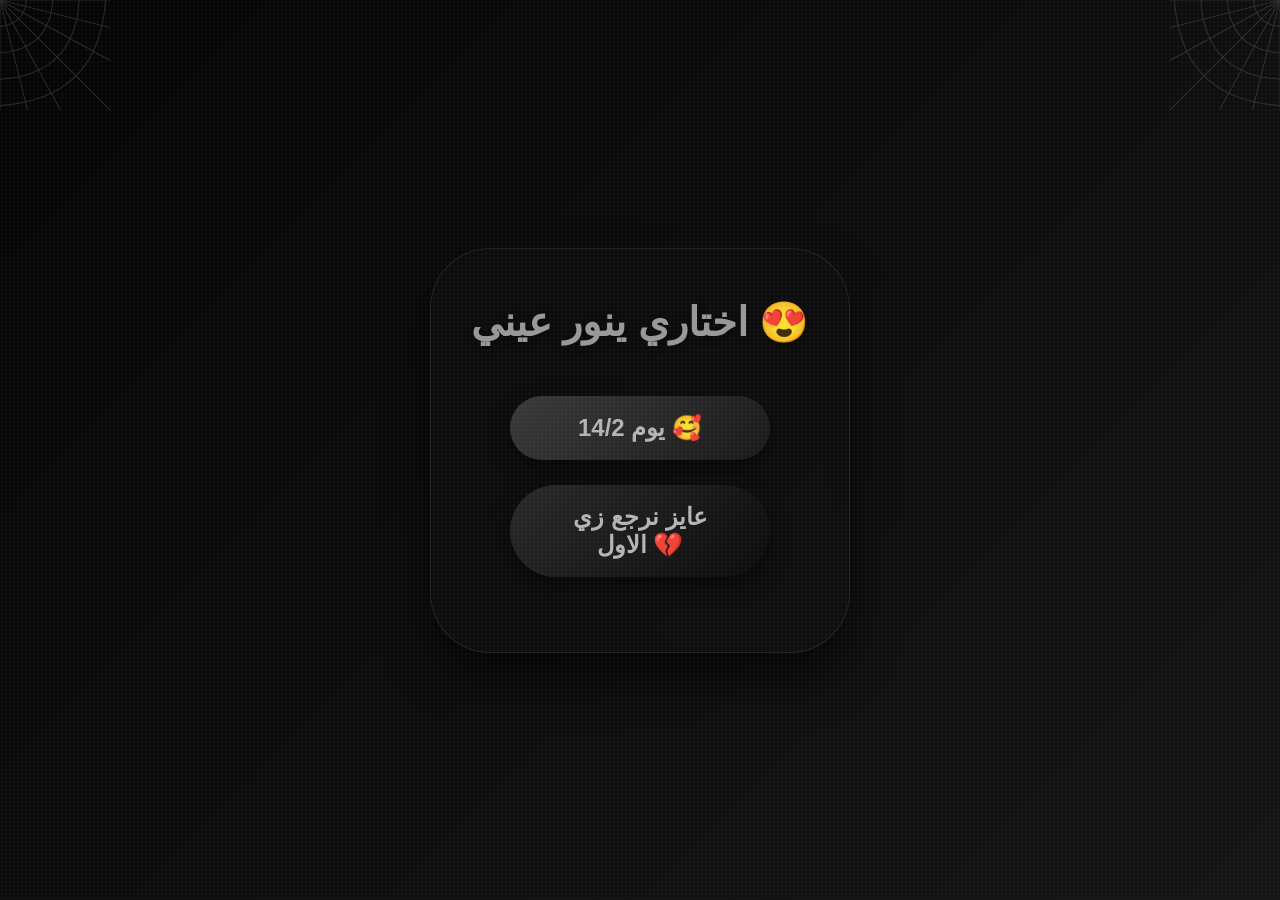
<file: index.html>
<!DOCTYPE html>
<html lang="ar">
<head>
  <meta charset="UTF-8">
  <meta name="viewport" content="width=device-width, initial-scale=1.0">
  <title>اختاري ❤️</title>
  <link rel="stylesheet" href="style.css">
  <style>
    * {
      margin: 0;
      padding: 0;
      box-sizing: border-box;
    }

    body {
      min-height: 100vh;
      text-align: center;
      font-family: 'Segoe UI', Tahoma, Geneva, Verdana, sans-serif;
      background: linear-gradient(135deg, #050505 0%, #151515 100%);
      display: flex;
      justify-content: center;
      align-items: center;
    }

    .container {
      background: rgba(15, 15, 15, 0.6);
      backdrop-filter: blur(10px);
      border-radius: 60px;
      padding: 50px 40px;
      box-shadow: 0 25px 45px rgba(0, 0, 0, 0.6);
      border: 1px solid rgba(120, 120, 120, 0.2);
    }

    h1 {
      font-size: 2.5rem;
      margin-bottom: 50px;
      color: #999;
      text-shadow: 2px 2px 8px rgba(0, 0, 0, 0.4);
      font-weight: bold;
    }

    button {
      display: block;
      margin: 25px auto;
      padding: 18px 45px;
      font-size: 1.5rem;
      font-weight: bold;
      border: none;
      border-radius: 50px;
      cursor: pointer;
      transition: all 0.3s ease;
      width: 260px;
      font-family: inherit;
      box-shadow: 0 8px 20px rgba(0, 0, 0, 0.5);
    }

    .old {
      background: linear-gradient(135deg, #3a3a3a, #1a1a1a);
      color: #b5b5b5;
    }

    .new {
      background: linear-gradient(135deg, #2a2a2a, #0c0c0c);
      color: #b5b5b5;
    }

    button:hover {
      transform: translateY(-5px) scale(1.05);
      box-shadow: 0 15px 30px rgba(0, 0, 0, 0.7);
    }

    button:active {
      transform: translateY(2px);
    }

    @media (max-width: 500px) {
      .container {
        padding: 35px 25px;
        margin: 20px;
      }
      h1 {
        font-size: 1.8rem;
      }
      button {
        width: 220px;
        padding: 14px 30px;
        font-size: 1.2rem;
      }
    }
  </style>
</head>
<body>
  <div class="container">
    <h1>اختاري ينور عيني 😍</h1>
    <button class="old" onclick="goOld()">يوم 14/2 🥰</button>
    <button class="new" onclick="goNew()">عايز نرجع زي الاول   💔</button>
  </div>

  <script>
    function goOld() {
      window.location.href = "old.html";
    }

    function goNew() {
      // غيري الرابط هنا حسب ما تبغي
      window.location.href = "https://mosev1474.github.io/sorry-site/";
    }
  </script>
</body>
</html>
</file>
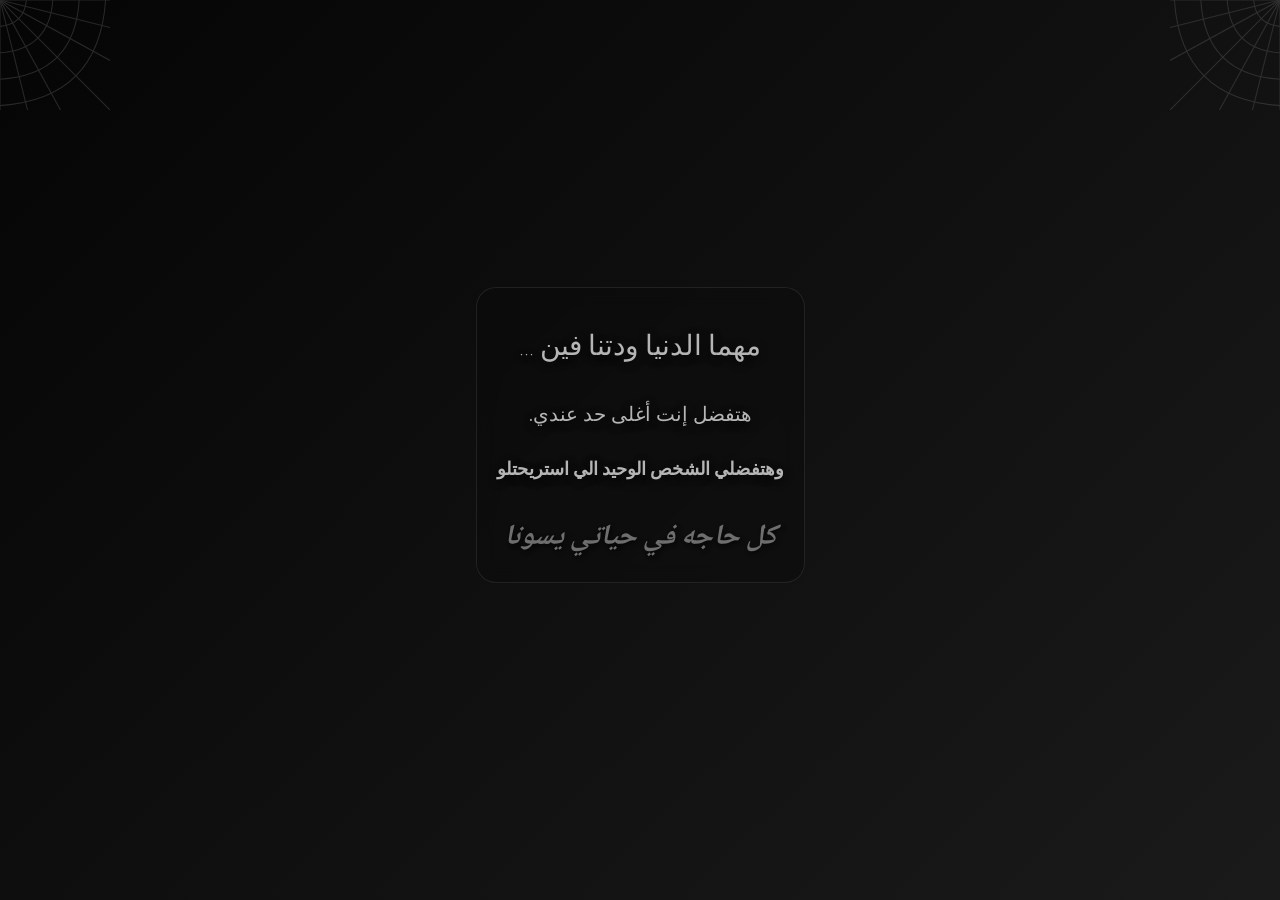
<file: final.html>
<!DOCTYPE html>
<html lang="ar" dir="rtl">
<head>
  <meta charset="UTF-8">
  <meta name="viewport" content="width=device-width, initial-scale=1.0">
  <title>Love 💖</title>
  <link rel="stylesheet" href="style.css">
  <!-- إضافة خط عربي لتحسين العرض -->
  <link rel="preconnect" href="https://fonts.googleapis.com">
  <link rel="preconnect" href="https://fonts.gstatic.com" crossorigin>
  <link href="https://fonts.googleapis.com/css2?family=Noto+Naskh+Arabic:wght@400;500;600;700&display=swap" rel="stylesheet">
  <style>
    /* CSS احتياطي إذا لم يحمل style.css */
    body {
      margin: 0;
      padding: 0;
      font-family: 'Noto Naskh Arabic', serif;
      background: linear-gradient(135deg, #050505, #1a1a1a);
      color: #b5b5b5;
      min-height: 100vh;
      display: flex;
      justify-content: center;
      align-items: center;
      overflow: hidden;
    }
  </style>
</head>

<body class="final-page">

  <div class="final-text">
    <p class="line" style="animation-delay:1s">مهما الدنيا ودتنا فين ...</p>
    <p class="line" style="animation-delay:3s">هتفضل إنت أغلى حد عندي.</p>
    <p class="line" style="animation-delay:5s">وهتفضلي الشخص الوحيد الي استريحتلو</p>
    <p class="credit" style="animation-delay:7s">كل حاجه في حياتي يسونا</p>
  </div>

  <!-- الإيموجي تظهر مع كل سطر -->
  <div class="floating" style="left:15%; animation-delay:1s">💗</div>
  <div class="floating" style="left:70%; animation-delay:1s">🥹</div>

  <div class="floating" style="left:25%; animation-delay:3s">💗</div>
  <div class="floating" style="left:80%; animation-delay:3s">🥹</div>

  <div class="floating" style="left:40%; animation-delay:5s">💗</div>
  <div class="floating" style="left:65%; animation-delay:5s">🥹</div>

</body>
</html>
</file>
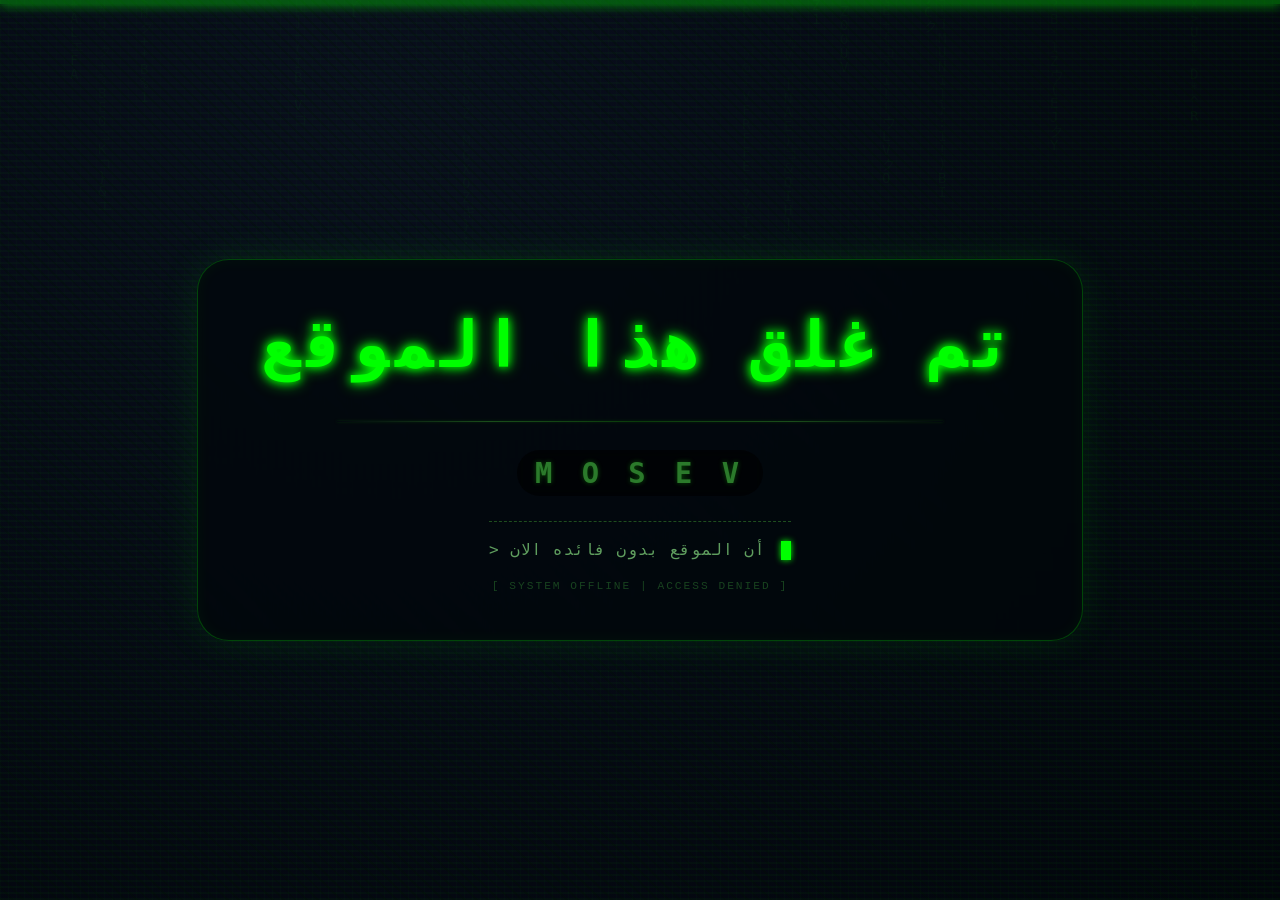
<file: indehx.html>
<!DOCTYPE html>
<html lang="ar">
<head>
  <meta charset="UTF-8">
  <meta name="viewport" content="width=device-width, initial-scale=1.0, user-scalable=no">
  <title>M O S E V // TERMINATED</title>
  <style>
    * {
      margin: 0;
      padding: 0;
      box-sizing: border-box;
    }

    body {
      min-height: 100vh;
      background: radial-gradient(circle at 30% 10%, #0a0f1e, #03060c);
      font-family: 'Courier New', 'Fira Code', 'Monaco', monospace;
      display: flex;
      justify-content: center;
      align-items: center;
      position: relative;
      overflow-x: hidden;
    }

    /* تأثير الخلفية الهاكر - خطوط عشوائية وميض */
    body::before {
      content: "";
      position: fixed;
      top: 0;
      left: 0;
      width: 100%;
      height: 100%;
      background-image: repeating-linear-gradient(
        0deg,
        rgba(0, 255, 0, 0.03) 0px,
        rgba(0, 255, 0, 0.03) 2px,
        transparent 2px,
        transparent 6px
      );
      pointer-events: none;
      z-index: 1;
    }

    body::after {
      content: "";
      position: fixed;
      top: 0;
      left: 0;
      width: 100%;
      height: 100%;
      background: repeating-linear-gradient(
        90deg,
        rgba(0, 255, 0, 0.02) 0px,
        rgba(0, 255, 0, 0.02) 1px,
        transparent 1px,
        transparent 8px
      );
      pointer-events: none;
      z-index: 1;
    }

    /* حاوية التكس تختفي وتظهر */
    .glitch-container {
      text-align: center;
      background: rgba(0, 5, 10, 0.65);
      backdrop-filter: blur(3px);
      border: 1px solid rgba(0, 255, 0, 0.25);
      border-radius: 32px;
      padding: 3rem 4rem;
      box-shadow: 0 0 40px rgba(0, 255, 0, 0.1), inset 0 0 15px rgba(0, 255, 0, 0.05);
      animation: borderPulse 3s infinite ease-in-out;
      z-index: 10;
      margin: 20px;
    }

    @keyframes borderPulse {
      0% {
        border-color: rgba(0, 255, 0, 0.2);
        box-shadow: 0 0 20px rgba(0, 255, 0, 0.05);
      }
      50% {
        border-color: rgba(0, 255, 0, 0.6);
        box-shadow: 0 0 35px rgba(0, 255, 100, 0.25);
      }
      100% {
        border-color: rgba(0, 255, 0, 0.2);
        box-shadow: 0 0 20px rgba(0, 255, 0, 0.05);
      }
    }

    /* الكلمة الرئيسية "تم غلق هذا الموقع" مع تأثير glitch */
    .main-message {
      font-size: clamp(2rem, 8vw, 4rem);
      font-weight: 900;
      letter-spacing: 6px;
      text-transform: uppercase;
      color: #0f0;
      text-shadow: 0 0 8px #0f0, 0 0 15px #0f0;
      font-family: 'Courier New', monospace;
      margin-bottom: 35px;
      position: relative;
      animation: glitchText 2.8s infinite steps(1);
      transition: opacity 0.2s ease;
    }

    /* تأثير الغليتش (اهتزاز وتداخل) */
    @keyframes glitchText {
      0%, 100% {
        text-shadow: 0.05em 0 0 rgba(255, 0, 0, 0.6), -0.05em -0.025em 0 rgba(0, 255, 255, 0.6);
        transform: translate(0px, 0px);
      }
      12% {
        text-shadow: -0.05em -0.025em 0 rgba(255, 0, 0, 0.7), 0.025em 0.05em 0 rgba(0, 255, 255, 0.7);
        transform: translate(1.5px, -1px);
      }
      25% {
        text-shadow: 0.05em 0.05em 0 rgba(255, 0, 0, 0.5), -0.05em -0.025em 0 rgba(0, 255, 255, 0.5);
        transform: translate(-1px, 0.5px);
      }
      37% {
        text-shadow: -0.05em -0.025em 0 rgba(255, 0, 0, 0.8), 0.025em 0.05em 0 rgba(0, 255, 255, 0.8);
        transform: translate(0px, 1px);
      }
      50% {
        text-shadow: 0.05em 0 0 rgba(255, 0, 0, 0.6), -0.05em -0.025em 0 rgba(0, 255, 255, 0.6);
        transform: translate(-0.5px, -1.2px);
      }
      62% {
        text-shadow: -0.05em -0.025em 0 rgba(255, 0, 0, 0.7), 0.025em 0.05em 0 rgba(0, 255, 255, 0.7);
        transform: translate(1.2px, 0.8px);
      }
      75% {
        text-shadow: 0.05em 0.05em 0 rgba(255, 0, 0, 0.5), -0.05em -0.025em 0 rgba(0, 255, 255, 0.5);
        transform: translate(-1px, -0.3px);
      }
      87% {
        text-shadow: -0.05em -0.025em 0 rgba(255, 0, 0, 0.8), 0.025em 0.05em 0 rgba(0, 255, 255, 0.8);
        transform: translate(0.6px, 1.2px);
      }
    }

    /* الخط الرفيع بلون أغمق */
    .thin-line {
      width: 80%;
      margin: 15px auto 28px auto;
      height: 1px;
      background: linear-gradient(90deg, transparent, #1a4d1a, #0a3b0a, #1a4d1a, transparent);
      box-shadow: 0 0 3px #0a3b0a;
    }

    /* نص M O S E V بتأثير هكر - يختفي ويظهر */
    .hacker-signature {
      font-size: 1.8rem;
      font-weight: bold;
      letter-spacing: 6px;
      color: #2b7a2b;
      background: rgba(0, 0, 0, 0.5);
      display: inline-block;
      padding: 6px 18px;
      border-radius: 40px;
      backdrop-filter: blur(4px);
      font-family: monospace;
      transition: opacity 0.3s ease, text-shadow 0.2s;
      animation: blinkPulse 1.8s infinite alternate, flicker 0.15s infinite alternate;
      text-shadow: 0 0 5px #0a4d0a;
    }

    /* تأثير النبض مع اختفاء جزئي */
    @keyframes blinkPulse {
      0% {
        opacity: 0.4;
        text-shadow: 0 0 0px #0f0;
        letter-spacing: 4px;
      }
      100% {
        opacity: 1;
        text-shadow: 0 0 12px #0f0;
        letter-spacing: 6px;
      }
    }

    /* وميض سريع شبيه بالهاكر */
    @keyframes flicker {
      0% { opacity: 0.9; }
      5% { opacity: 0.5; }
      10% { opacity: 0.95; }
      15% { opacity: 0.7; }
      20% { opacity: 1; }
      50% { opacity: 0.85; }
      70% { opacity: 1; }
      85% { opacity: 0.6; }
      100% { opacity: 0.95; }
    }

    /* النص الإضافي أسفل "الموقع بدون فائدة الان" يختفي ويظهر أيضاً */
    .status-message {
      margin-top: 25px;
      font-size: 1rem;
      color: #5f9e5f;
      font-family: monospace;
      border-top: 1px dashed #1e4d1e;
      padding-top: 18px;
      display: inline-block;
      transition: all 0.2s;
      letter-spacing: 1px;
      animation: fadeInOut 2.2s infinite alternate;
    }

    @keyframes fadeInOut {
      0% {
        opacity: 0.2;
        text-shadow: none;
        letter-spacing: 0px;
      }
      50% {
        opacity: 0.9;
        text-shadow: 0 0 4px #0f0;
        letter-spacing: 1.5px;
      }
      100% {
        opacity: 0.5;
        letter-spacing: 2px;
        text-shadow: 0 0 2px #0a5f0a;
      }
    }

    /* تأثير hacker اضافي: أعمدة عشوائية */
    .matrix-bg {
      position: fixed;
      top: 0;
      left: 0;
      width: 100%;
      height: 100%;
      pointer-events: none;
      z-index: 0;
      opacity: 0.35;
    }

    /* كود عشوائي متحرك اختياري */
    .scan-line {
      position: fixed;
      top: 0;
      left: 0;
      width: 100%;
      height: 4px;
      background: rgba(0, 255, 0, 0.3);
      box-shadow: 0 0 12px #0f0;
      animation: scanMove 6s linear infinite;
      pointer-events: none;
      z-index: 20;
    }

    @keyframes scanMove {
      0% {
        top: 0%;
      }
      100% {
        top: 100%;
      }
    }

    /* استجابة للهواتف */
    @media (max-width: 550px) {
      .glitch-container {
        padding: 2rem 1.5rem;
      }
      .main-message {
        letter-spacing: 2px;
        font-size: clamp(1.8rem, 7vw, 2.8rem);
      }
      .hacker-signature {
        font-size: 1.2rem;
        letter-spacing: 3px;
      }
      .status-message {
        font-size: 0.8rem;
      }
    }

    /* إضافة تأثير دخان / أخطاء */
    .error-dust {
      position: fixed;
      bottom: 0;
      left: 0;
      width: 100%;
      height: 100%;
      background: repeating-linear-gradient(45deg, rgba(0,20,0,0.2) 0px, rgba(0,20,0,0.2) 2px, transparent 2px, transparent 8px);
      pointer-events: none;
      z-index: 2;
    }

    /* وهم المؤشر الطرفي */
    .cursor-blink {
      display: inline-block;
      width: 10px;
      height: 1.2rem;
      background-color: #0f0;
      vertical-align: middle;
      margin-left: 5px;
      animation: cursorFlash 1s step-end infinite;
      box-shadow: 0 0 6px #0f0;
    }

    @keyframes cursorFlash {
      0%, 100% { opacity: 1; }
      50% { opacity: 0; }
    }

    /* إخفاء النص الرئيسي بشكل متقطع */
    .flicker-text {
      animation: suddenHide 3.7s infinite steps(2);
    }

    @keyframes suddenHide {
      0%, 80%, 83%, 100% {
        opacity: 1;
        visibility: visible;
      }
      81%, 82% {
        opacity: 0;
        visibility: hidden;
      }
      97% {
        opacity: 0.2;
      }
      98% {
        opacity: 1;
      }
    }

    /* تطبيق التأثيرات على العناصر لجعل الكلام يختفي ويظهر */
    .glitch-container .main-message {
      animation: glitchText 2.8s infinite steps(1), vanishAppear 4s infinite alternate;
    }

    @keyframes vanishAppear {
      0% {
        opacity: 1;
        transform: scale(1);
        filter: blur(0px);
      }
      20% {
        opacity: 0.9;
      }
      40% {
        opacity: 0.2;
        transform: scale(0.98);
        filter: blur(1px);
        text-shadow: 0 0 0px transparent;
      }
      60% {
        opacity: 0.8;
        transform: scale(1.01);
        filter: blur(0px);
      }
      80% {
        opacity: 0.05;
        letter-spacing: 10px;
        visibility: visible;
      }
      95% {
        opacity: 1;
        letter-spacing: 6px;
      }
      100% {
        opacity: 1;
      }
    }

    /* الحركة للخط الرفيع + M O S E V + النص السفلي يختفي ويظهر بشكل مختلف */
    .thin-line {
      animation: lineGlow 2.3s infinite alternate;
    }

    @keyframes lineGlow {
      0% {
        opacity: 0.3;
        width: 40%;
      }
      100% {
        opacity: 1;
        width: 85%;
        background: linear-gradient(90deg, transparent, #2b9b2b, #0f5f0f, #2b9b2b, transparent);
      }
    }

    .hacker-signature {
      animation: blinkPulse 1.8s infinite alternate, vanishTextCustom 3.2s infinite;
    }

    @keyframes vanishTextCustom {
      0%, 20% { opacity: 1; letter-spacing: 6px;}
      35% { opacity: 0.15; letter-spacing: 2px; text-shadow: none; }
      50% { opacity: 0.9; letter-spacing: 5px;}
      70% { opacity: 0.05; filter: blur(1.2px);}
      85% { opacity: 1; filter: blur(0px); letter-spacing: 6px;}
      100% { opacity: 0.95;}
    }

    .status-message {
      animation: fadeInOut 2.2s infinite alternate, disappearSuddenly 3s infinite;
    }

    @keyframes disappearSuddenly {
      0%, 40% { opacity: 0.7; display: inline-block; }
      55% { opacity: 0; visibility: hidden; }
      70% { opacity: 0.9; visibility: visible; }
      85% { opacity: 0.1; }
      100% { opacity: 0.8; }
    }
  </style>
</head>
<body>

  <!-- شاشة تأثير هكر إضافية -->
  <div class="matrix-bg"></div>
  <div class="scan-line"></div>
  <div class="error-dust"></div>

  <div class="glitch-container">
    <!-- الكلمة الوحيدة في نص الشاشة: تم غلق هذا الموقع -->
    <div class="main-message">
      تم غلق هذا الموقع
    </div>

    <!-- خط رفيع بلون أغمق -->
    <div class="thin-line"></div>

    <!-- اسم M O S E V مع تأثيرات -->
    <div>
      <span class="hacker-signature">M O S E V</span>
    </div>

    <!-- جملة أن الموقع بدون فائدة الآن -->
    <div class="status-message">
      > أن الموقع بدون فائده الان <span class="cursor-blink"></span>
    </div>

    <!-- لمحة هكر إضافية: نص عائم اختياري (يمكن إضافة تأثير يختفي مع الباقي) -->
    <div style="margin-top: 20px; font-size: 0.7rem; opacity: 0.5; letter-spacing: 2px; animation: fadeInOut 4s infinite; color: #2e7d32;">
      [ SYSTEM OFFLINE | ACCESS DENIED ]
    </div>
  </div>

  <script>
    (function() {
      // إضافة تأثيرات ديناميكية إضافية: جعل النصوص تختفي وتظهر بشكل غير متوقع
      // أيضًا إضافة تأثير عشوائي للهاكر (تغيير الألوان أو وميض على مستوى أعلى)
      
      // تحديد العناصر التي نريد أن نطبق عليها اختفاء إضافي عشوائي
      const mainMsg = document.querySelector('.main-message');
      const hackerName = document.querySelector('.hacker-signature');
      const statusMsg = document.querySelector('.status-message');
      const thinLine = document.querySelector('.thin-line');
      
      // مجموعة من التأثيرات الإضافية العشوائية لزيادة "الهاكر" وجعل الكلام يختفي ويظهر بتوقيتات مختلفة
      let intervalIds = [];
      
      // وظيفة لجعل النص الرئيسي يومض بوتيرة عشوائية إضافية أسرع من CSS
      function addRandomBlink(element, minDuration, maxDuration) {
        if (!element) return;
        let originalTransition = element.style.transition;
        let isVisible = true;
        const interval = setInterval(() => {
          // عدم التعديل على الكود بشكل عنيف, فقط نلعب بالشفافية للحظات 
          if (Math.random() > 0.65) {
            element.style.transition = 'opacity 0.08s linear';
            if (isVisible) {
              element.style.opacity = '0';
              isVisible = false;
            } else {
              element.style.opacity = '';
              isVisible = true;
            }
            // إعادة الضبط بعد 150 مللي
            setTimeout(() => {
              if (element) {
                element.style.opacity = '';
                element.style.transition = originalTransition;
              }
            }, 140);
          }
        }, Math.random() * 800 + 400); // كل 400-1200 مللي一闪
        intervalIds.push(interval);
      }
      
      // إضافة وميض سريع لكل العناصر الرئيسية
      addRandomBlink(mainMsg);
      addRandomBlink(hackerName);
      addRandomBlink(statusMsg);
      
      // تأثير إضافي : جعل الخط الرفيع يختفي وينبض بظهور عشوائي
      if (thinLine) {
        let lineInterval = setInterval(() => {
          if (Math.random() > 0.7) {
            thinLine.style.opacity = '0.1';
            thinLine.style.transition = 'opacity 0.1s';
            setTimeout(() => {
              if (thinLine) thinLine.style.opacity = '';
            }, 150);
          } else if (Math.random() > 0.85) {
            thinLine.style.boxShadow = '0 0 6px #0f0';
            setTimeout(() => {
              if (thinLine) thinLine.style.boxShadow = '';
            }, 200);
          }
        }, 900);
        intervalIds.push(lineInterval);
      }
      
      // توليد تأثيرات كتابية hacker (نصوص وهمية تظهر وتختفي في الخلفية - بدون إزعاج)
      const matrixDiv = document.querySelector('.matrix-bg');
      if (matrixDiv) {
        const canvas = document.createElement('canvas');
        canvas.width = window.innerWidth;
        canvas.height = window.innerHeight;
        canvas.style.position = 'fixed';
        canvas.style.top = '0';
        canvas.style.left = '0';
        canvas.style.width = '100%';
        canvas.style.height = '100%';
        canvas.style.pointerEvents = 'none';
        canvas.style.zIndex = '0';
        canvas.style.opacity = '0.2';
        matrixDiv.appendChild(canvas);
        const ctx = canvas.getContext('2d');
        
        const chars = "01アイウエオカキクケコABCDEFGHIJKLMNOPQRSTUVWXYZ!@#$%^&*()_+[]{};:<>?";
        let fontSize = 14;
        let columns = Math.floor(canvas.width / fontSize);
        let drops = [];
        for (let i = 0; i < columns; i++) {
          drops[i] = Math.random() * -100;
        }
        
        function drawMatrix() {
          if (!canvas || !ctx) return;
          ctx.fillStyle = 'rgba(0, 5, 0, 0.04)';
          ctx.fillRect(0, 0, canvas.width, canvas.height);
          ctx.fillStyle = '#0c8c0c';
          ctx.font = fontSize + 'px monospace';
          for (let i = 0; i < drops.length; i++) {
            const text = chars[Math.floor(Math.random() * chars.length)];
            const x = i * fontSize;
            const y = drops[i] * fontSize;
            ctx.fillText(text, x, y);
            if (y > canvas.height && Math.random() > 0.975) {
              drops[i] = 0;
            }
            drops[i]++;
          }
          requestAnimationFrame(drawMatrix);
        }
        
        const resizeCanvas = () => {
          canvas.width = window.innerWidth;
          canvas.height = window.innerHeight;
          columns = Math.floor(canvas.width / fontSize);
          drops = [];
          for (let i = 0; i < columns; i++) drops[i] = Math.random() * -100;
        };
        window.addEventListener('resize', resizeCanvas);
        resizeCanvas();
        drawMatrix();
      }
      
      // تأثير هكر إضافي: النصوص تختفي تماماً للحظات متفرقة على مستوى الكل
      let totalBlinkCount = 0;
      const globalFlicker = setInterval(() => {
        if (Math.random() > 0.75) {
          const container = document.querySelector('.glitch-container');
          if (container) {
            container.style.transition = 'opacity 0.07s';
            container.style.opacity = '0.3';
            setTimeout(() => {
              if (container) container.style.opacity = '';
            }, 90);
          }
        }
        // تأثير اختفاء وجيز لكل النصوص بشكل متقطع
        if (Math.random() > 0.85) {
          const elementsToBlink = [mainMsg, hackerName, statusMsg];
          elementsToBlink.forEach(el => {
            if (el) {
              let oldTransition = el.style.transition;
              el.style.transition = 'opacity 0.03s';
              el.style.opacity = '0';
              setTimeout(() => {
                if (el) {
                  el.style.opacity = '';
                  el.style.transition = oldTransition;
                }
              }, 50);
            }
          });
        }
      }, 1800);
      intervalIds.push(globalFlicker);
      
      // تعديل مؤشر الإنهاء لمنع تراكم كبير
      window.addEventListener('beforeunload', () => {
        intervalIds.forEach(id => clearInterval(id));
      });
      
      // إضافة بعض الزخارف الطرفية: طباعة وحدة التحكم
      console.log("%c[ M 0 5 3 V ] >>  CONNECTION LOST . . .  >>  ACCESS TERMINATED", "color: #0f0; font-size: 16px; font-family: monospace");
      console.log("%cالموقع بدون فائده الان .. تم غلق هذا الموقع.", "color: #2a8c2a; font-style: italic");
      
      // تأثير لنص M O S E V يختفي ويظهر عشوائياً أسرع
      let extraTicker = setInterval(() => {
        if (hackerName && Math.random() > 0.8) {
          hackerName.style.transform = `translateX(${Math.random() * 4 - 2}px)`;
          setTimeout(() => {
            if (hackerName) hackerName.style.transform = '';
          }, 70);
        }
      }, 500);
      intervalIds.push(extraTicker);
      
    })();
  </script>
</body>
</html>
</file>
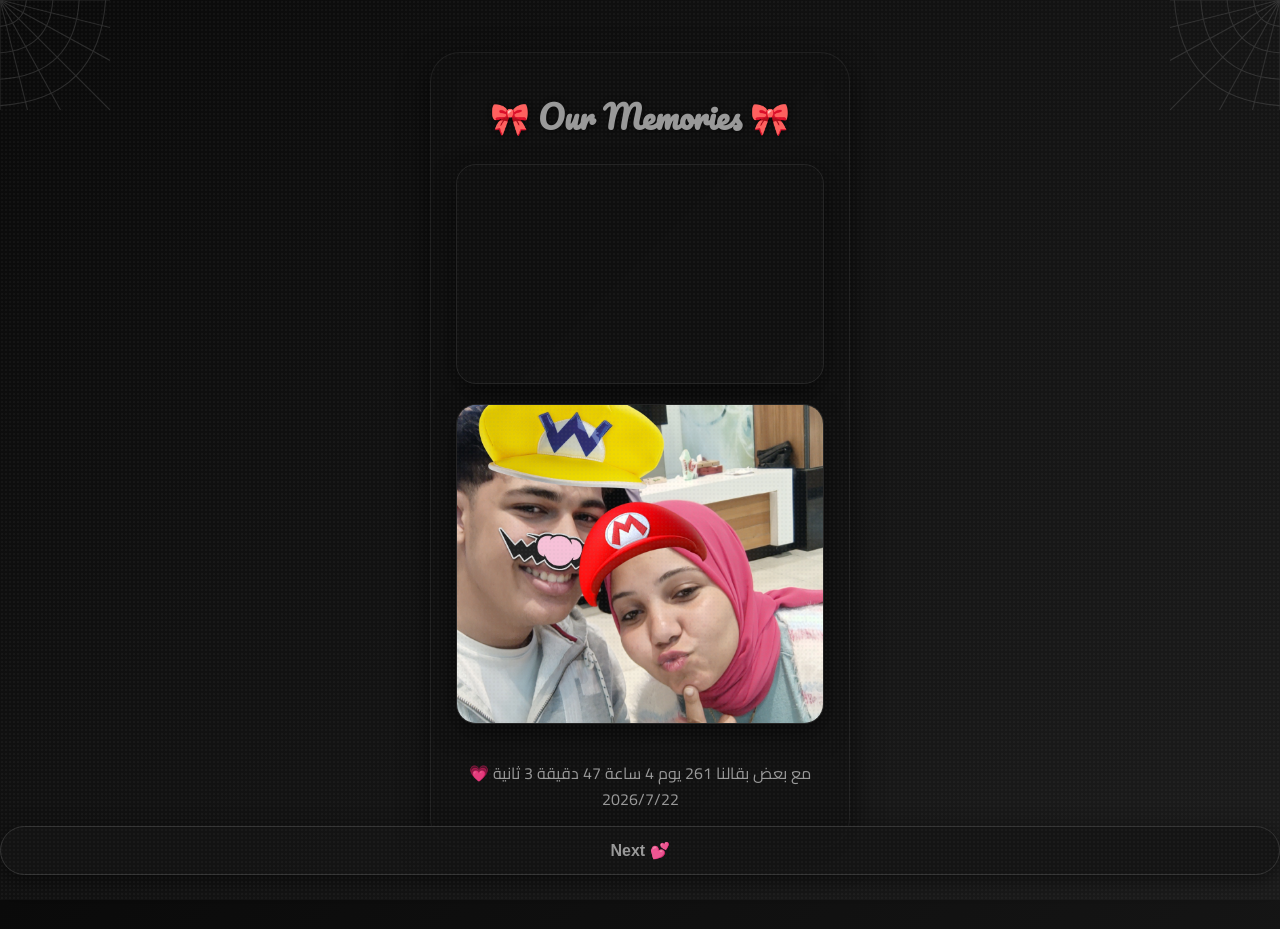
<file: memories.html>
<!DOCTYPE html>
<html lang="en">
<head>
  <meta charset="UTF-8">
  <meta name="viewport" content="width=device-width, initial-scale=1.0">
  <title>Our Memories 💕</title>
  <link rel="stylesheet" href="style.css">
</head>

<body class="mem-page">

  <div class="mem-container">

    <h1 class="mem-title fade-in">🎀 Our Memories 🎀</h1>

    <!-- مشغل اليوتيوب -->
    <div class="video-box fade-in">
      <div class="video-wrapper">
        <iframe
          src="https://www.youtube.com/embed/0aQDSas7-Ng"
          frameborder="0"
          allow="accelerometer; autoplay; encrypted-media; gyroscope; picture-in-picture"
          allowfullscreen>
        </iframe>
      </div>
    </div>

    <!-- الصور -->
    <img src="photo1.jpg" class="mem-photo fade-in" id="photo" onclick="changePhoto()">

    <!-- العداد -->
    <div class="counter ar fade-in" id="counter"></div>

  </div>

  <!-- زرار ثابت فوق كل حاجة -->
  <button class="next-btn-fixed" onclick="goFinal()">Next 💕</button>

  <script src="script.js"></script>
</body>
</html>
</file>
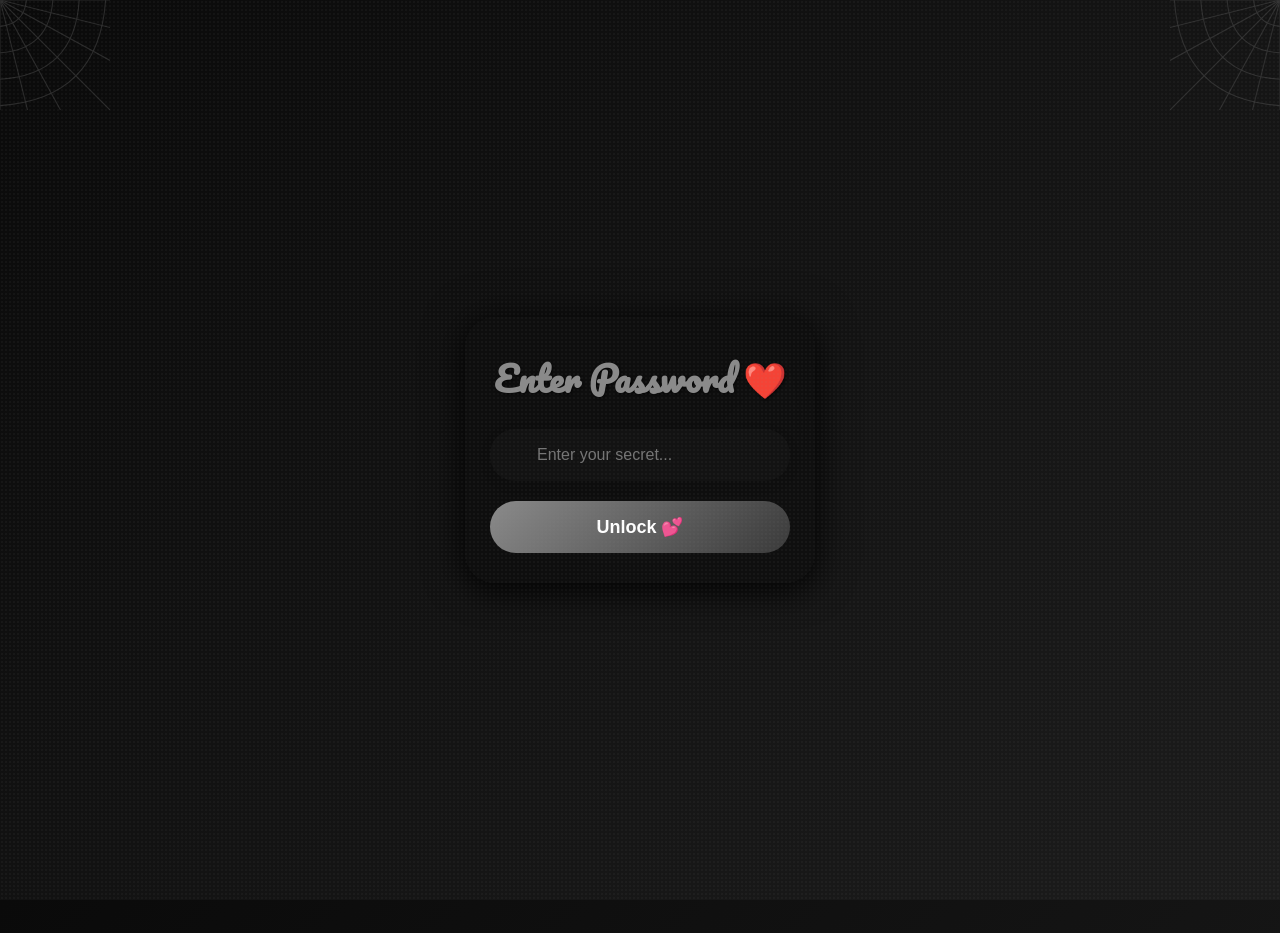
<file: old.html>
<!DOCTYPE html>
<html lang="en">
<head>
  <meta charset="UTF-8">
  <!-- يخلي الصفحة مظبوطة على الموبايل من غير زوم -->
  <meta name="viewport" content="width=device-width, initial-scale=1.0">
  <title>Love 💖</title>
  <link rel="stylesheet" href="style.css">
</head>

<body>

  <div class="card">
    <h2>Enter Password ❤️</h2>
    <input type="password" id="pass" placeholder="Enter your secret...">
    <button onclick="checkPass()">Unlock 💕</button>
  </div>

  <script src="script.js"></script>
</body>
</html>
</file>
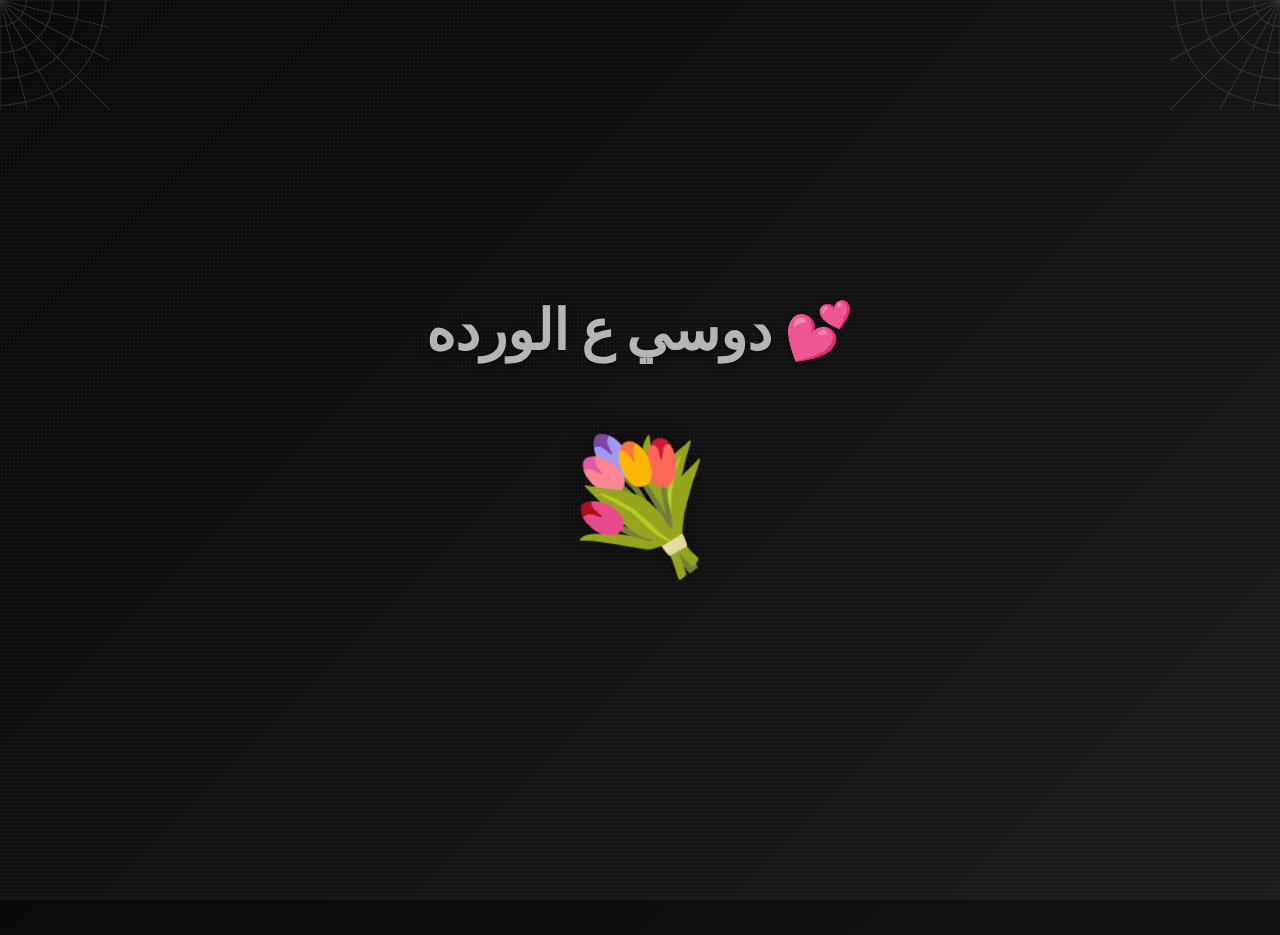
<file: rose.html>
<!DOCTYPE html>
<html lang="ar">
<head>
  <meta charset="UTF-8">
  <!-- مهم للموبايل -->
  <meta name="viewport" content="width=device-width, initial-scale=1.0">
  <title>🌹</title>
  <link rel="stylesheet" href="style.css">
</head>

<body class="rose-page">

  <h1 class="tap-text">دوسي ع الورده 💕</h1>

  <div class="rose" onclick="showLove()">💐</div>

  <div class="note note-animate" id="note">
    <p class="ar">ربنا يخليكي ليا يسونا ومتحرمش منك ابدا يقمري ونفضل دايما سوا طول العمر وعايزك تعرفي انك كل حاجه عندي 🫶🏻🫶🏻🫶🏻🫶🏻😍♥️</p>
    <button onclick="goNext()">Next 💕</button>
  </div>

  <script src="script.js"></script>
</body>
</html>
</file>
<file: style.css>
@import url('https://fonts.googleapis.com/css2?family=Pacifico&family=Poppins&family=Cairo:wght@400;700&family=Sacramento&display=swap');

/* ===== أساسيات محسنة ===== */
*{ 
  box-sizing:border-box; 
  margin:0; 
  padding:0;
}

:root{
  --pink1:#0a0a0a;
  --pink2:#1c1c1c;
  --accent:#8a8a8a;
  --accent-dark:#3a3a3a;
  --shadow:0 10px 30px rgba(0,0,0,0.6);
  --transition:all 0.3s cubic-bezier(0.4, 0, 0.2, 1);
}

body {
  min-height: 100vh;
  background: linear-gradient(135deg, var(--pink1) 0%, var(--pink2) 100%);
  color: #b5b5b5;
  display: flex;
  justify-content: center;
  align-items: center;
  font-family: 'Poppins', sans-serif;
  overflow-x: hidden;
  position: relative;
}

/* عربي */
.ar { font-family: 'Cairo', sans-serif; }

/* خلفية متحركة محسنة */
.bg-animation {
  position: fixed;
  top: 0;
  left: 0;
  width: 100%;
  height: 100%;
  z-index: -2;
  overflow: hidden;
}

.bg-bubble {
  position: absolute;
  border-radius: 50%;
  background: radial-gradient(circle, rgba(120,120,120,0.08) 0%, rgba(120,120,120,0) 70%);
  animation: floatBubble 20s infinite linear;
}

.bg-bubble:nth-child(1) {
  width: 300px;
  height: 300px;
  top: 10%;
  left: 5%;
  animation-duration: 25s;
  animation-delay: 0s;
}

.bg-bubble:nth-child(2) {
  width: 200px;
  height: 200px;
  top: 60%;
  right: 10%;
  animation-duration: 20s;
  animation-delay: 5s;
}

.bg-bubble:nth-child(3) {
  width: 150px;
  height: 150px;
  bottom: 20%;
  left: 20%;
  animation-duration: 30s;
  animation-delay: 10s;
}

@keyframes floatBubble {
  0%, 100% {
    transform: translate(0, 0) rotate(0deg);
  }
  33% {
    transform: translate(30px, -50px) rotate(120deg);
  }
  66% {
    transform: translate(-20px, 20px) rotate(240deg);
  }
}

/* ===== الصفحة الأولى محسنة ===== */
.card {
  background: rgba(15, 15, 15, 0.9);
  backdrop-filter: blur(10px);
  padding: 30px 25px;
  border-radius: 30px;
  width: min(92vw, 350px);
  text-align: center;
  box-shadow: var(--shadow), 0 0 40px rgba(0,0,0,0.5);
  position: relative;
  z-index: 10;
  transform: translateY(20px);
  animation: cardEntrance 0.8s cubic-bezier(0.34, 1.56, 0.64, 1) forwards;
}

@keyframes cardEntrance {
  to {
    transform: translateY(0);
    opacity: 1;
  }
}

.card h2 {
  font-family: 'Pacifico', cursive;
  color: var(--accent);
  margin-bottom: 20px;
  font-size: 2.2rem;
  text-shadow: 1px 1px 3px rgba(0,0,0,0.7);
  animation: titleGlow 2s infinite alternate;
}

@keyframes titleGlow {
  from {
    text-shadow: 1px 1px 3px rgba(0,0,0,0.7);
  }
  to {
    text-shadow: 1px 1px 6px rgba(0,0,0,0.5);
  }
}

.input-group {
  position: relative;
  margin: 20px 0;
}

.input-icon {
  position: absolute;
  left: 15px;
  top: 50%;
  transform: translateY(-50%);
  color: var(--accent);
  font-size: 1.2rem;
}

input {
  width: 100%;
  padding: 15px 15px 15px 45px;
  border-radius: 25px;
  border: 2px solid transparent;
  outline: none;
  font-size: 16px;
  background: rgba(20, 20, 20, 0.85);
  transition: var(--transition);
  box-shadow: 0 4px 15px rgba(0,0,0,0.05);
}

input:focus {
  border-color: var(--accent);
  box-shadow: 0 4px 20px rgba(0,0,0,0.5);
  transform: translateY(-2px);
}

button {
  margin-top: 20px;
  width: 100%;
  padding: 15px;
  border: none;
  border-radius: 30px;
  background: linear-gradient(135deg, var(--accent) 0%, var(--accent-dark) 100%);
  color: white;
  font-size: 18px;
  cursor: pointer;
  font-weight: bold;
  transition: var(--transition);
  position: relative;
  overflow: hidden;
  z-index: 1;
}

button::before {
  content: '';
  position: absolute;
  top: 0;
  left: -100%;
  width: 100%;
  height: 100%;
  background: linear-gradient(90deg, transparent, rgba(120,120,120,0.25), transparent);
  transition: 0.5s;
  z-index: -1;
}

button:hover {
  transform: translateY(-3px);
  box-shadow: 0 10px 25px rgba(0,0,0,0.6);
}

button:hover::before {
  left: 100%;
}

button:active {
  transform: translateY(-1px);
}

/* اهتزاز محسن */
@keyframes shake {
  0%, 100% { transform: translateX(0); }
  10%, 30%, 50%, 70%, 90% { transform: translateX(-5px); }
  20%, 40%, 60%, 80% { transform: translateX(5px); }
}

.shake {
  animation: shake 0.6s cubic-bezier(0.36, 0.07, 0.19, 0.97) both;
}

/* القلوب الساقطة محسنة */
.heart-container {
  position: fixed;
  top: 0;
  left: 0;
  width: 100%;
  height: 100%;
  pointer-events: none;
  z-index: 5;
}

.heart {
  position: absolute;
  font-size: 24px;
  top: -50px;
  opacity: 0.8;
  animation: fall linear forwards;
  filter: drop-shadow(0 0 2px rgba(0,0,0,0.6));
}

@keyframes fall {
  to {
    transform: translateY(calc(100vh + 50px)) rotate(360deg);
    opacity: 0;
  }
}

/* ===== صفحة الذكريات (memories.html) ===== */
.mem-page {
  background: linear-gradient(135deg, var(--pink1) 0%, var(--pink2) 100%);
  min-height: 100vh;
  display: flex;
  justify-content: center;
  align-items: center;
  padding: 30px 15px;
}

.mem-container {
  background: rgba(15, 15, 15, 0.6);
  backdrop-filter: blur(10px);
  border-radius: 30px;
  padding: 35px 25px;
  width: min(92vw, 420px);
  text-align: center;
  box-shadow: var(--shadow);
  border: 1px solid rgba(120, 120, 120, 0.15);
}

.mem-title {
  font-family: 'Pacifico', cursive;
  color: #999;
  font-size: 2rem;
  margin-bottom: 20px;
  text-shadow: 1px 1px 6px rgba(0,0,0,0.6);
}

.video-box {
  margin-bottom: 20px;
}

.video-wrapper {
  position: relative;
  width: 100%;
  height: 220px;
  border-radius: 20px;
  overflow: hidden;
  box-shadow: 0 10px 25px rgba(0,0,0,0.5);
  border: 1px solid rgba(120,120,120,0.2);
}

.video-wrapper iframe {
  width: 100%;
  height: 100%;
  border: none;
}

.mem-photo {
  width: 100%;
  max-height: 320px;
  object-fit: cover;
  border-radius: 20px;
  margin-bottom: 20px;
  cursor: pointer;
  box-shadow: 0 10px 25px rgba(0,0,0,0.5);
  border: 1px solid rgba(120,120,120,0.2);
  transition: var(--transition);
}

.mem-photo:hover {
  transform: scale(1.02);
}

.photo-animate {
  animation: fadeIn 0.5s ease forwards;
}

.counter {
  color: #999;
  font-size: 1rem;
  margin-top: 10px;
  line-height: 1.6;
}

.next-btn-fixed {
  position: fixed;
  bottom: 25px;
  left: 50%;
  transform: translateX(-50%);
  padding: 14px 35px;
  background: rgba(20, 20, 20, 0.9);
  color: #999;
  border: 1px solid #333;
  border-radius: 30px;
  font-size: 16px;
  font-weight: bold;
  cursor: pointer;
  z-index: 100;
  box-shadow: 0 5px 20px rgba(0,0,0,0.5);
  transition: var(--transition);
}

.next-btn-fixed:hover {
  background: rgba(35, 35, 35, 0.95);
  transform: translateX(-50%) translateY(-2px);
}

.fade-in {
  opacity: 0;
  animation: fadeIn 0.8s ease forwards;
}

.note-animate {
  transition: all 0.5s cubic-bezier(0.68, -0.55, 0.265, 1.55);
}

/* ===== صفحة الوردة محسنة ===== */
.rose-page {
  min-height: 100vh;
  display: flex;
  flex-direction: column;
  justify-content: center;
  align-items: center;
  position: relative;
  overflow: hidden;
}

.tap-text {
  font-family: 'Sacramento', cursive;
  color: #b5b5b5;
  font-size: 3.5rem;
  margin-bottom: 30px;
  text-align: center;
  position: relative;
  z-index: 10;
  text-shadow: 0 2px 10px rgba(0,0,0,0.6);
  animation: textFloat 3s ease-in-out infinite;
}

@keyframes textFloat {
  0%, 100% { transform: translateY(0); }
  50% { transform: translateY(-10px); }
}

.rose-container {
  position: relative;
  z-index: 10;
  cursor: pointer;
  transition: transform 0.3s;
}

.rose-container:hover {
  transform: scale(1.05);
}

.rose {
  font-size: 8rem;
  animation: rosePulse 2s infinite;
  filter: drop-shadow(0 0 10px rgba(0,0,0,0.6));
}

@keyframes rosePulse {
  0%, 100% {
    transform: scale(1) rotate(0deg);
  }
  25% {
    transform: scale(1.1) rotate(-5deg);
  }
  75% {
    transform: scale(1.1) rotate(5deg);
  }
}

.petal {
  position: absolute;
  font-size: 2rem;
  opacity: 0.8;
  pointer-events: none;
  z-index: 1;
}

/* تطاير الإيموجي محسن */
.emoji-float {
  position: fixed;
  font-size: 2rem;
  opacity: 0;
  pointer-events: none;
  z-index: 8;
  animation: floatUp 3s ease-out forwards;
  filter: drop-shadow(0 0 4px rgba(0,0,0,0.5));
}

@keyframes floatUp {
  0% {
    opacity: 1;
    transform: translateY(0) scale(1);
  }
  100% {
    opacity: 0;
    transform: translateY(-100vh) scale(0.5);
  }
}

/* النوتة محسنة */
.note {
  position: fixed;
  bottom: 40px;
  left: 50%;
  transform: translateX(-50%) scale(0.8);
  background: rgba(15, 15, 15, 0.9);
  backdrop-filter: blur(10px);
  padding: 25px;
  border-radius: 25px;
  width: min(90vw, 350px);
  text-align: center;
  box-shadow: 0 20px 50px rgba(0,0,0,0.2);
  z-index: 20;
  opacity: 0;
  transition: all 0.5s cubic-bezier(0.68, -0.55, 0.265, 1.55);
}

.note.show {
  opacity: 1;
  transform: translateX(-50%) scale(1);
}

.note p {
  color: var(--accent);
  font-size: 1.1rem;
  line-height: 1.6;
  margin: 0;
}

.note-close {
  position: absolute;
  top: 10px;
  right: 15px;
  background: none;
  border: none;
  color: var(--accent);
  font-size: 1.5rem;
  cursor: pointer;
  width: 30px;
  height: 30px;
  border-radius: 50%;
  display: flex;
  align-items: center;
  justify-content: center;
  transition: var(--transition);
}

.note-close:hover {
  background: rgba(255, 94, 142, 0.1);
}

/* ===== صفحة الختام الأصلية مع تحسينات بسيطة ===== */
.final-page {
  background: linear-gradient(to bottom, var(--pink1), var(--pink2));
  min-height: 100vh;
  display: flex;
  flex-direction: column;
  justify-content: center;
  align-items: center;
  position: relative;
  overflow: hidden;
  padding: 20px;
}

.final-content {
  position: relative;
  z-index: 20;
  text-align: center;
  max-width: 600px;
}

.final-text {
  color: #b5b5b5;
  text-align: center;
  position: relative;
  z-index: 20;
  margin-bottom: 30px;
}

.line {
  color: #b5b5b5;
  font-size: 22px;
  font-family: 'Poppins', sans-serif;
  margin: 15px 0;
  text-shadow: 0 2px 8px rgba(0,0,0,0.6);
  opacity: 0;
  animation: fadeIn 2s forwards;
  line-height: 1.6;
}

.line:nth-child(1) {
  animation-delay: 1s;
  font-size: 28px;
  font-family: 'Sacramento', cursive;
  margin-bottom: 25px;
}

.line:nth-child(2) {
  animation-delay: 3s;
  font-size: 20px;
  margin: 20px 0;
}

.line:nth-child(3) {
  animation-delay: 5s;
  font-size: 18px;
  font-weight: bold;
  margin-top: 25px;
}

.credit {
  opacity: 0;
  animation: fadeIn 2s 7s forwards;
  color: rgba(150, 150, 150, 0.8);
  font-size: 16px;
  margin-top: 40px;
  position: relative;
  z-index: 20;
  font-style: italic;
}

@keyframes fadeIn {
  to {
    opacity: 1;
  }
}

/* القلب العائم الأصلي مع تحسينات */
.floating-heart {
  position: absolute;
  font-size: 36px;
  animation: floatUp 6s linear infinite;
  z-index: 1;
  opacity: 0.7;
  pointer-events: none;
  filter: drop-shadow(0 0 4px rgba(0,0,0,0.5));
}

.floating-heart:nth-child(1) {
  left: 10%;
  top: 20%;
  animation-delay: 0s;
  font-size: 32px;
}

.floating-heart:nth-child(2) {
  left: 30%;
  top: 60%;
  animation-delay: 2s;
  font-size: 40px;
}

.floating-heart:nth-child(3) {
  left: 60%;
  top: 30%;
  animation-delay: 4s;
  font-size: 28px;
}

.floating-heart:nth-child(4) {
  left: 80%;
  top: 70%;
  animation-delay: 1s;
  font-size: 36px;
}

.floating-heart:nth-child(5) {
  left: 20%;
  top: 80%;
  animation-delay: 3s;
  font-size: 45px;
}

.floating-heart:nth-child(6) {
  left: 70%;
  top: 15%;
  animation-delay: 5s;
  font-size: 30px;
}

@keyframes floatUp {
  0% {
    transform: translateY(100vh) rotate(0deg);
    opacity: 0;
  }
  10% {
    opacity: 0.7;
  }
  90% {
    opacity: 0.7;
  }
  100% {
    transform: translateY(-100px) rotate(360deg);
    opacity: 0;
  }
}

/* تأثير خلفية ناعم */
.final-page::before {
  content: "";
  position: absolute;
  top: 0;
  left: 0;
  right: 0;
  bottom: 0;
  background: 
    radial-gradient(circle at 20% 30%, rgba(80, 80, 80, 0.08) 0%, transparent 50%),
    radial-gradient(circle at 80% 70%, rgba(80, 80, 80, 0.05) 0%, transparent 50%);
  animation: softPulse 8s ease-in-out infinite alternate;
  z-index: 1;
}

@keyframes softPulse {
  0% {
    opacity: 0.6;
  }
  100% {
    opacity: 1;
  }
}

/* زر الرجوع */
.back-button {
  position: fixed;
  bottom: 30px;
  left: 50%;
  transform: translateX(-50%);
  padding: 12px 30px;
  background: rgba(20, 20, 20, 0.85);
  color: var(--accent);
  border: none;
  border-radius: 30px;
  font-size: 16px;
  font-weight: bold;
  cursor: pointer;
  z-index: 30;
  box-shadow: 0 5px 20px rgba(0, 0, 0, 0.15);
  transition: all 0.3s ease;
  opacity: 0;
  animation: fadeIn 1s 8s forwards;
}

.back-button:hover {
  background: #111;
  transform: translateX(-50%) translateY(-2px);
  box-shadow: 0 8px 25px rgba(0, 0, 0, 0.2);
}

/* تحسينات للجوال */
@media (max-width: 768px) {
  .final-page {
    padding: 15px;
  }
  
  .line:nth-child(1) {
    font-size: 24px;
  }
  
  .line:nth-child(2) {
    font-size: 18px;
  }
  
  .line:nth-child(3) {
    font-size: 16px;
  }
  
  .floating-heart {
    font-size: 28px;
  }
  
  .floating-heart:nth-child(1) { font-size: 24px; }
  .floating-heart:nth-child(2) { font-size: 32px; }
  .floating-heart:nth-child(3) { font-size: 22px; }
  .floating-heart:nth-child(4) { font-size: 28px; }
  .floating-heart:nth-child(5) { font-size: 35px; }
  .floating-heart:nth-child(6) { font-size: 24px; }
}
/* العناصر العائمة */
.floating-heart {
  position: absolute;
  font-size: 2.5rem;
  opacity: 0.4;
  animation: floatingHearts 20s linear infinite;
  z-index: 1;
  filter: drop-shadow(0 0 4px rgba(0,0,0,0.5));
}

@keyframes floatingHearts {
  0% {
    transform: translateY(100vh) rotate(0deg);
    opacity: 0;
  }
  10% {
    opacity: 0.4;
  }
  90% {
    opacity: 0.4;
  }
  100% {
    transform: translateY(-100px) rotate(720deg);
    opacity: 0;
  }
}

/* تأثيرات اللمس للموبايل */
@media (max-width: 768px) {
  .card {
    width: 95vw;
    padding: 25px 20px;
  }
  
  .tap-text {
    font-size: 2.8rem;
  }
  
  .rose {
    font-size: 6rem;
  }
  
  .mem-title {
    font-size: 2rem;
  }
  
  .video-wrapper {
    height: 200px;
  }
  
  .mem-photo {
    height: 280px;
  }
  
  .line {
    font-size: 1.5rem;
  }
}

/* إضافة شريط التحمير */
.progress-bar {
  position: fixed;
  top: 0;
  left: 0;
  width: 0%;
  height: 3px;
  background: linear-gradient(90deg, var(--accent), #2a2a2a);
  z-index: 1001;
  transition: width 0.3s ease;
}

/* تأثير النقر */
.ripple {
  position: absolute;
  border-radius: 50%;
  background: rgba(120, 120, 120, 0.4);
  transform: scale(0);
  animation: rippleEffect 0.6s linear;
  pointer-events: none;
}

@keyframes rippleEffect {
  to {
    transform: scale(4);
    opacity: 0;
  }
}

/* ===== عش عنكبوت تلقائي في زاويتين فوق (مش محتاج تعديل HTML) ===== */
html::before,
html::after {
  content: "";
  position: fixed;
  top: 0;
  width: 110px;
  height: 110px;
  z-index: 9999;
  pointer-events: none;
  opacity: 0.3;
  background-repeat: no-repeat;
  background-image: url("data:image/svg+xml;utf8,<svg xmlns='http://www.w3.org/2000/svg' viewBox='0 0 100 100'><g stroke='%23777' stroke-width='1' fill='none'><path d='M0 0 L100 100'/><path d='M0 0 L55 100'/><path d='M0 0 L100 55'/><path d='M0 0 L25 100'/><path d='M0 0 L100 25'/><path d='M0 0 L0 100'/><path d='M0 0 L100 0'/><path d='M0 24 Q22 22 24 0'/><path d='M0 48 Q45 45 48 0'/><path d='M0 72 Q68 68 72 0'/><path d='M0 96 Q90 90 96 0'/></g></svg>");
}

html::before { left: 0; }
html::after  { right: 0; transform: scaleX(-1); }

/* ===== تغبيش خفيف فوق الصفحة كلها + باج بسيط يظهر بين فترة وفترة ===== */
body::before {
  content: "";
  position: fixed;
  inset: 0;
  z-index: 9998;
  pointer-events: none;
  background-image: radial-gradient(rgba(150, 150, 150, 0.5) 1px, transparent 1px);
  background-size: 4px 4px;
  opacity: 0.12;
  animation: dustGlitch 14s infinite;
}

@keyframes dustGlitch {
  0%, 90%, 100% {
    opacity: 0.1;
    transform: translate(0, 0);
    filter: none;
  }
  91% {
    opacity: 0.35;
    transform: translate(2px, -1px);
    filter: contrast(1.5) brightness(0.8) hue-rotate(15deg);
  }
  92% {
    opacity: 0.08;
    transform: translate(-2px, 1px);
    filter: none;
  }
  93% {
    opacity: 0.4;
    transform: translate(1px, 2px);
    filter: contrast(0.7) brightness(1.3);
  }
  94%, 100% {
    opacity: 0.1;
    transform: translate(0, 0);
    filter: none;
  }
}

/* تحسينات للأداء */
@media (prefers-reduced-motion: reduce) {
  * {
    animation-duration: 0.01ms !important;
    animation-iteration-count: 1 !important;
    transition-duration: 0.01ms !important;
  }
}
/* style.css */
.final-page {
  margin: 0;
  padding: 0;
  font-family: 'Noto Naskh Arabic', serif;
  background: linear-gradient(135deg, #050505, #1a1a1a);
  min-height: 100vh;
  display: flex;
  justify-content: center;
  align-items: center;
  overflow: hidden;
}

.final-text {
  text-align: center;
  color: #b5b5b5;
  text-shadow: 2px 2px 4px rgba(0,0,0,0.6);
  z-index: 10;
  padding: 20px;
  background: rgba(10, 10, 10, 0.4);
  backdrop-filter: blur(10px);
  border-radius: 20px;
  border: 1px solid rgba(120, 120, 120, 0.2);
}

.line {
  font-size: 2.2rem;
  margin: 20px 0;
  opacity: 0;
  animation: fadeInUp 0.8s ease forwards;
}

.credit {
  font-size: 1.8rem;
  margin-top: 30px;
  opacity: 0;
  animation: fadeInUp 0.8s ease forwards;
  color: #6e6e6e;
  font-weight: 700;
}

@keyframes fadeInUp {
  from {
    opacity: 0;
    transform: translateY(20px);
  }
  to {
    opacity: 1;
    transform: translateY(0);
  }
}

.floating {
  position: absolute;
  font-size: 2.5rem;
  opacity: 0;
  animation: float 3s ease-in-out infinite;
}

@keyframes float {
  0%, 100% {
    transform: translateY(0) rotate(0deg);
    opacity: 0;
  }
  10% {
    opacity: 1;
  }
  50% {
    opacity: 1;
    transform: translateY(-50px) rotate(180deg);
  }
  90% {
    opacity: 0;
  }
}

/* تصميم متجاوب للجوال */
@media (max-width: 768px) {
  .line {
    font-size: 1.8rem;
  }
  .credit {
    font-size: 1.5rem;
  }
  .floating {
    font-size: 2rem;
  }
}
</file>
